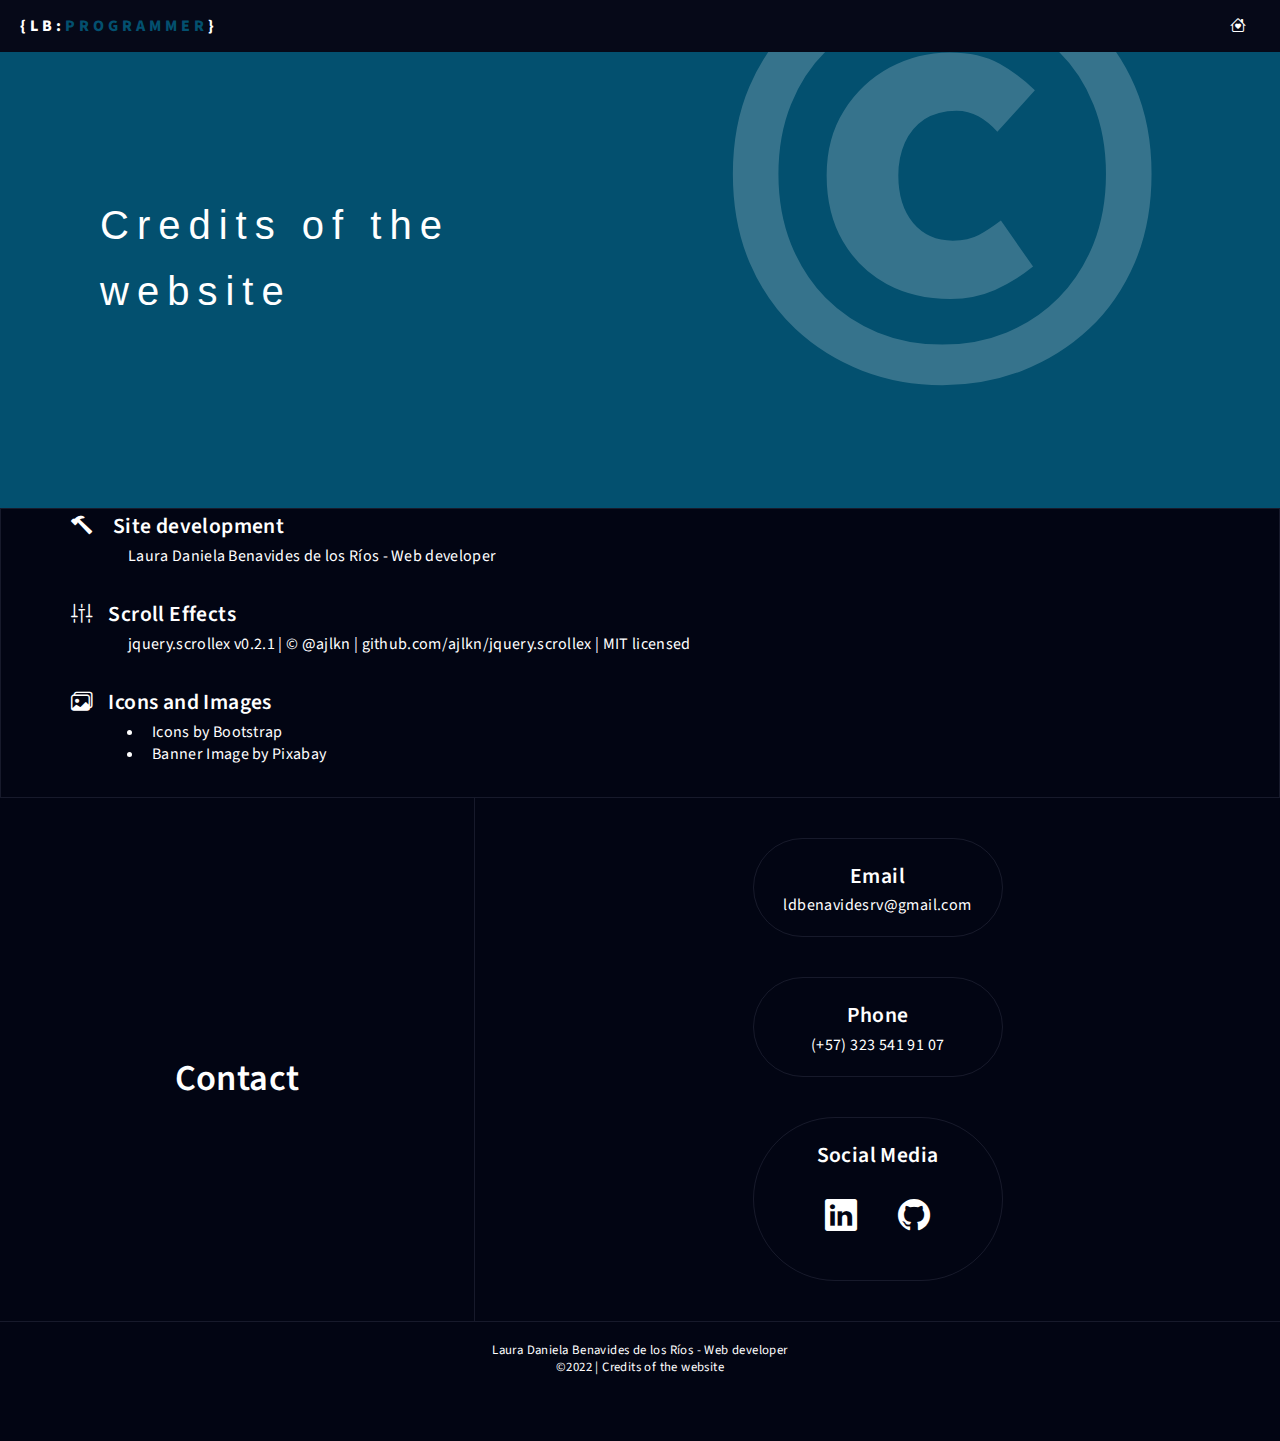
<file: credits.html>
<!DOCTYPE HTML>
<html>
	<head>
		<title>Credits</title>
		<meta charset="utf-8" />
		<meta name="viewport" content="width=device-width, initial-scale=1, user-scalable=no" />
		<link rel="stylesheet" href="css/style.css" />
		<link rel="stylesheet" href="https://cdn.jsdelivr.net/npm/bootstrap-icons@1.8.1/font/bootstrap-icons.css">

		
	</head>
	<body class="is-preload">
			<div id="wrapper">
					<header class="header-landing" >
						<a href="index.html" class="logo" ><strong>&#123;LB:<span style="color:#03506F;">Programmer</span>&#125;</strong></a>						
						<a href="index.html"><i class="bi bi-house-heart home"></i></a>
					</header>
				<!-- Banner -->
					<section class="banner-landing" id="banner-credits">
						<header>
							<h1>Credits of the website</h1>							
						</header>
						<p>©</p>
					</section>
				<!--Content-->
					<section id="content-credits">
						<div class="inner">
							<header>
								<h3> <i class="bi bi-hammer">  </i>Site development </h3>
							</header>
							<p>Laura Daniela Benavides de los Ríos - Web developer</p>
							<header>
								<h3> <i class="bi bi-sliders2-vertical"></i>Scroll Effects</h3>
							</header>
							<p> jquery.scrollex v0.2.1 | © @ajlkn | github.com/ajlkn/jquery.scrollex | MIT licensed </p>
							<header>
								<h3> <i class="bi bi-images"></i>Icons and Images</h3>
							</header>
							<ul>
								<li>Icons by Bootstrap</li>
								<li>Banner Image by Pixabay</li>

							</ul>
						</div>
					</section>
				<!--Contact-->
				<section id="contact">
					<div class="contacto">
						<header class="major">
							<h2>Contact</h2>
							
						</header>
					</div>
					<div class="inner">
							<section class="mover" style="padding-left: 20px;">
								<div class="contact-method ">
									<h3>Email</h3>
									<a href="mailto:ldbenavidesrv@gmail.com">ldbenavidesrv@gmail.com</a>
								</div>
							</section>
							<section class="mover">
								<div class="contact-method">
									<h3>Phone</h3>
									<span>(+57) 323 541 91 07</span>
								</div>
							</section>
							<section class="mover">
								<div class="contact-method ">
									<h3>Social Media</h3>
									<div class="redes">
										<div class="linkedin red">
											<a href="https://www.linkedin.com/in/laurabenavidesdlrv/"><i class="bi bi-linkedin"></i></a>

										</div>
										<div class="github red">
											<a href="https://github.com/LauraBenavidesdlrv"><i class="bi bi-github"></i></a>

										</div>
										<div class="youtube red">
											<a href="https://www.youtube.com/channel/UCAu62Waf0oO0RNOVOl_LvTw" ><i class="bi bi-youtube"></i></a>

										</div>
									</div>


								</div>
							</section>
						</section>
					</div>
				</section>

					<!-- Footer -->
					<footer id="footer">
						<div class="copyright">
							<p>Laura Daniela Benavides de los Ríos - Web developer</p>
							<p>©2022 |<a href="credits.html"> Credits of the website</a></p>		
						</div>
					</footer>
			</div>


	</body>
</html>
</file>
<file: css/style.css>
@import url("https://fonts.googleapis.com/css?family=Source+Sans+Pro:300,300italic,600,600italic");
/*Generales*/
*{
	margin: 0;
	padding: 0;
	border: 0;
	font-size: 100%;
	font: inherit;
	vertical-align: baseline;}
	
article,header,footer,section{
	display: block;}

ul {
	list-style: none;
}
/*Responsive en general*/
html {
	box-sizing: border-box;
}
	@media screen and (max-width: 600px) {
		html, body {
			max-width: 620px;
		}
	}
	@-ms-viewport {
		width: device-width;
	}
	*, *:before, *:after {
		box-sizing: inherit;
	}

	/*Specific*/

	body{
		-ms-overflow-style: scrollbar;
		background: #020513;
		color: white;
		font-weight: 400;
		font-size: 18pt;
		letter-spacing: 0.025em;
		font-family: "Source Sans Pro", Helvetica, sans-serif;
	}
       /*body responsive*/
		@media screen and (max-width: 1680px) {
			body{
				font-size: 14pt;
			}
		}
		@media screen and (max-width: 1280px) {

			body{
				font-size: 12pt;
			}
		}
		@media screen and (max-width: 360px) {

			body{
				font-size: 11pt;
			}
		}
	/* container */
	#container {
		-moz-transition: -moz-filter 0.35s ease, -webkit-filter 0.35s ease, opacity 0.375s ease-out;
		-webkit-transition: -webkit-filter 0.35s ease, -webkit-filter 0.35s ease, opacity 0.375s ease-out;
		-ms-transition: -ms-filter 0.35s ease, -webkit-filter 0.35s ease, opacity 0.375s ease-out;
		transition: filter 0.35s ease, -webkit-filter 0.35s ease, opacity 0.375s ease-out;
	}
		#container > * > .inner {
			padding: 4em 0 2em 0 ;
			margin: 0 auto;
			max-width: 65em;
			width: calc(100% - 6em);
		}
			@media screen and (max-width: 736px) {
				#container > * > .inner {
					padding: 3em 0 1em 0 ;
					width: calc(100% - 3em);
				}
			}
		@media screen and (max-width: 736px) {
			#container {
				padding-top: 2.75em;
			}
		}

	/*Párrafos y títulos*/
	p{
		line-height: 1.4;
	}
	strong{
		color: #ffffff;
	    font-weight: 800;
	}
	h1, h2, h3, h4, h5, h6 {
		color: #ffffff;
		font-weight: 600;
		line-height: 1.65;
	}
	h1 {
		font-size: 2.5em;
	}

	h2 {
		font-size: 1.75em;
	}

	h3 {
		font-size: 1.35em;
	}

	@media screen and (max-width: 736px) {

		h1 {
			font-size: 2em;
		}

		h2 {
			font-size: 1.5em;
		}

		h3 {
			font-size: 1.25em;
		}
	}
	/*links*/
	a {
		transition: color 0.2s ease-in-out, border-bottom-color 0.2s ease-in-out;
		border-bottom: dotted 1px;
		color: inherit;
		text-decoration: none;
		border-bottom-color: transparent;
	}
	a:hover,a:active {
			border-bottom-color: transparent;
			color: #F05454;
	}
    /* Artículos */
    header.featured {
		width: -moz-max-content;
		width: -webkit-max-content;
		width: -ms-max-content;
		width: max-content;
		margin-bottom: 0.5em;
		line-height: 0;
	}
    header.featured h2{
		text-align:center;
	}
	header.featured > :first-child:after {
		content: '';
		background-color: #ffffff;
		display: block;
		height: 2px;
		margin: 0.325em 0 0.5em 0;
		width: 100%;
	}
		
		.inner p{
			padding-bottom: 30px;
			border-radius: 50px;

		}
		.image {
			border: 0;
			display: inline-block;
			position: relative;
		}
	
			.image img {
				display: block;
			}
		
/* Listas */
	ul {
		list-style: disc;
		margin: 0 0 2em 0;
		padding-left: 1em;
	}
		ul li {
			padding-left: 0.5em;
		}
	.button {
        transition: background-color 0.2s ease-in-out, box-shadow 0.2s ease-in-out, color 0.2s ease-in-out;
		border-radius: 50px;
		box-shadow: inset 0 0 0 2px #ffffff;
		color: #F05454;
		cursor: pointer;
		display: inline-block;
		font-size: 0.8em;
		font-weight: 600;
		height: 3.5em;
		letter-spacing: 0.25em;
		line-height: 3.5em;
		padding: 0 1.75em;
		text-transform: uppercase;
		
	}

		.button:hover,
		.button:active {
			box-shadow: inset 0 0 0 2px #F05454;
			color: #F05454;
		}
/* Art */
	.art {
		display: -moz-flex;
		display: -webkit-flex;
		display: -ms-flex;
		display: flex;
		-moz-flex-wrap: wrap;
		-webkit-flex-wrap: wrap;
		-ms-flex-wrap: wrap;
		flex-wrap: wrap;
		border-top: 0 !important;
	}
		.art article {
			-moz-align-items: center;
			-webkit-align-items: center;
			-ms-align-items: center;
			align-items: center;
			display: -moz-flex;
			display: -webkit-flex;
			display: -ms-flex;
			display: flex;
			-moz-transition: -moz-transform 0.25s ease, opacity 0.25s ease, -moz-filter 1s ease, -webkit-filter 1s ease;
			-webkit-transition: -webkit-transform 0.25s ease, opacity 0.25s ease, -webkit-filter 1s ease, -webkit-filter 1s ease;
			-ms-transition: -ms-transform 0.25s ease, opacity 0.25s ease, -ms-filter 1s ease, -webkit-filter 1s ease;
			transition: transform 0.25s ease, opacity 0.25s ease, filter 1s ease, -webkit-filter 1s ease;
			padding: 4em 4em 2em 4em ;
			background-position: center;
			background-repeat: no-repeat;
			background-size: cover;
			height: 40vh;
			max-height: 40em;
			min-height: 23em;
			position: relative; 
		}

			.art article header {
				position: relative;
				z-index: 3;
			}
			.art article h3 {
				font-size: 1.75em;
			}
			.art article p{
				font-size: 1.2em;
				margin-left: 20px;
			}
				.art article h3 a:hover {
					color: inherit ;
				}
                .art article .link{
                    border: 0;
                    height: 100%;
                    left: 0;
                    position: absolute;
                    top: 0;
                    width: 100%;
                    z-index: 14;
                }
			.art article:before {
				-moz-transition: opacity 0.5s ease;
				-webkit-transition: opacity 0.5s ease;
				-ms-transition: opacity 0.5s ease;
				transition: opacity 0.5s ease;
				bottom: 0;
				content: '';
				display: block;
				height: 100%;
				left: 0;
				opacity: 1;
				position: absolute;
				width: 100%;
                z-index: 2;
			}
			.art article:after {
				background-repeat: no-repeat;
				background-size: cover;
				content: '';
				display: block;
				height: 100%;
				left: 0;
				position: absolute;
				top: 0;
				width: 100%;
				z-index: 1;	
			}
			#portfolio{
				background-image: url(/Img/laurabenavidesdlrv.github.io_Web-portfolio-Laura-Benavides_\ \(1\).png);
				background-position: top;
				width: 60%;width: 60%;
			}
			#tribute{
				background-image: url(Img/Tributo.png);
				width: 60%;
			}
			#landing{
				background-image: url(Img/Landing.png);
				width: 60%;

			}
			#bitcoin{
				background-image: url(Img/Landing.png);
				width: 60%;
			}
			#sie{
				background-image: url(Img/www.sieducacion.com.co.png);
				width: 60%;
			}
			#weather{
				background-image: url(Img/weather.png);
				background-position: top;
				width: 60%;
			}
			#clon{
				width: 60%;
			}
			.art article:hover:before {
				opacity: 0;							
			}
			.art article:nth-child(1):before {
				background-color: #8d82c4;
			}

			.art article:nth-child(3):before {
				background-color: #F05454;
				
			}
			.art article:nth-child(5):before {
				background-color: #03506F;
			}			
			.art article:nth-child(7):before {
				background-color: #e7b788;
			}

			.art article:nth-child(9):before {
				background-color: #F05454;
				
			}
			.art article:nth-child(11):before {
				background-color: #03506F;
			}	

			.art article:nth-child(13):before {
				background-color: #8d82c4;
			}
			
		@media screen and (max-width: 1280px) {

			.art article {
				padding: 4em 3em 2em 3em ;
				height: 30vh;
				max-height: 30em;
				min-height: 20em;
			}
		}

		@media screen and (max-width: 736px) {
			.art article {
				padding: 3em 1em 1em 0.7em ;
				height: 16em;
			}
				.art article h3 {
					font-size: 1.5em;
				}
		}
		@media screen and (max-width: 480px) {
			.art {
				display: block;
			}
				.art article {
					height: 20em;
					width: 100% !important;
				}
		}


/* Header */
	#header {
		display: -moz-flex;
		display: -webkit-flex;
		display: -ms-flex;
		display: flex;
		cursor: default;
		font-weight: 600;
		height: 3.25em;
		left: 0;
		letter-spacing: 0.25em;
		line-height: 3.25em;
		margin: 0;
		position: fixed;
		text-transform: uppercase;
		top: 0;
		width: 100%;
		z-index: 1000;
		overflow: hidden;
	}
		#header .logo {
			border: 0;
			display: inline-block;
			font-size: 0.8em;
			padding:  1.5em;
			margin-left: 10px;			
			width: 100%;
		}
		#header.behav{
			transition: opacity 2.5s ease;
			transition-delay: 0.75s;
			animation: none;
			background-color:transparent ;
			box-shadow: none;
			position: absolute;
		}

		@media screen and (max-width: 736px) {

			#header {
				height: 2.75em;
				line-height: 2.75em;
			}

				#header .logo {
					padding: 0 1em;
				}
		}
	#banner {
		-moz-align-items: center;
		-webkit-align-items: center;
		-ms-align-items: center;
		align-items: center;
		display: -moz-flex;
		display: -webkit-flex;
		display: -ms-flex;
		display: flex;
		padding: 6em 0 2em 0 ;
		border-bottom: 0 !important;
		cursor: default;
		height: 60vh;
		margin-bottom: -3.25em;
		max-height: 32em;
		min-height: 22em;
		position: relative;
		top: -3.25em;
		text-align: center;
		overflow: hidden;	
	}

		#banner:after {
			-moz-transition: opacity 2.5s ease;
			-webkit-transition: opacity 2.5s ease;
			-ms-transition: opacity 2.5s ease;
			transition: opacity 2.5s ease;
			-moz-transition-delay: 0.75s;
			-webkit-transition-delay: 0.75s;
			-ms-transition-delay: 0.75s;
			transition-delay: 0.75s;
			pointer-events: none;
			background-image: url(https://github.com/LauraBenavidesdlrv/Web-portfolio-Laura-Benavides/blob/gh-pages/Img/cosmos-1853491.gif?raw=true);
			background-repeat: no-repeat;
			background-position: center;
			background-size: cover;
			image-rendering: optimizeQuality;
			background-color: #242943;
			content: '';
			display: block;
			height: 100%;
			left: 0;
			opacity: 0.85;
			position: absolute;
			top: 0;
			width: 100%;
			z-index: 1;
			animation: background-mov 20s infinite alternate;
		}
		@keyframes background-mov{
			0%{
				background-position: bottom right;
			}
			100%{
				background-position: top left;
			}
			
		}
		#banner h1 {
			font-size: 3.25em;
		}
		#banner:hover .rebote{
			animation: rebote 1s 1;
		}
		#banner:hover .button{
			animation: rotar 0.3s 1;
		}

		@keyframes rebote {
			0%{
				transform: translateY(-50px);
			}
			20%{
				transform: translateY(0px);
			}
			40%{
				transform: translateY(-30px);
			}
			60%{
				transform: translateY(0px);
			}
			80%{
				transform: translateY(-10px);
			}
			100%{
				transform: translateY(0px);
			}
		}
		/*LANDINGS*/
		/*Tribute Page*/
		#banner-tribute{
			background-image: linear-gradient(
				160deg,
				#8d82c4ec,
				#c5c2d4ee
			),
			url(/Img/Tributo.png);
		}
		/*Landing Page*/
		#banner-landing{
			background-image: linear-gradient(
				160deg,
				#03506F,
				#c5c2d4ee
			),
			url(/Img/Landing.png);
		}
		/*Bitcoin*/
		#banner-bitcoin{
			background-image: linear-gradient(
				160deg,
				#F05454,
				#c5c2d4ee
			),
			url(/Img/Bitcoin.png);
			font-weight: 200;
		}
		/*SIE*/
		#banner-sie{
			background-image: linear-gradient(
				160deg,
				#e7b788,
				#c5c2d4ee
			),
			url(/Img/sie.png);
			font-weight: 200;
			text-align: center;
		}
		/*weather app*/
		#banner-weather{
			background-image: linear-gradient(
				160deg,
				#03506F,
				#c5c2d4ee
			),
			url(/Img/);
		}
		/*clone*/
		#banner-clone{
			background-image: linear-gradient(
				160deg,
				#F05454,
				#c5c2d4ee
			),
			url(/Img/);
		}
		/*portfolio*/
		#banner-portfolio{
			background-image: linear-gradient(
				160deg,
				#8d82c4ec,
				#c5c2d4ee
			),
			url(/Img/portfolio.png);
		}

		/*Landing general*/
		.content-landing{
			display: flex;
			flex-direction: row;
			padding: 40px;
			height: fit-content;
			justify-content: space-around;
		}
			.content-landing .inner{
				width:20% ;
				display: flex;
				align-self: center;
			}
				.content-landing .tools{
					padding-right: 30px;
					width: fit-content;
					display: flex;
					justify-content: space-around;
					align-items: center;
					margin-top: 30px;	
				}
				.content-landing .tools i{
					font-size: 2.8em;
				}
				.content-landing:hover .tools i{
					animation: rebote 1s 1;
				}
				.content-landing:hover .tools img{
					animation: rebote 1s 1;
				}
				.tool{
					display: flex;
					flex-direction: column;
					justify-content: center;
					align-items: center;
					margin: 0px 20px 0px 20px;
					padding: 0;
				}
		.desc-landing{
			display: flex;
			flex-flow: row ;
			height: 300px;
			align-items: center;
			justify-content: space-evenly;
		}
			.desc-landing:hover h2{
				animation: rebote 2s 1;

			}
			.desc-landing:hover p{
				animation: deslizar 2s 1;

			}
			.desc-landing p{
				width: 40%;

			}
			.desc-landing header{
				margin-right: 250px;
				margin-left: 200px;
			}
		.det-landing{
			display: flex;
			flex-flow: row nowrap;
			justify-content: center;
			align-items: center;
			height: 400px;
		}
		.det-landing:hover .inner{
			animation: deslizar 1s 1;
		}
			.det-landing video{
				max-width: 50%;
				margin: 30px;
			}
			
			.det-landing .inner{
				display: flex;
				flex-direction: column;
				justify-content: space-around;
				align-items: center;
			}
			.det-landing .inner h2{
				position: relative;
				right: 30px;
			}
			.det-landing .inner ul{
				line-height: 50px;
			}
		.go{
			display: flex;
			justify-content: center;
			height: 200px;
			align-items: center;
		}
		.go:hover a{
			animation: rotar 0.3s 1;
		}
		.header-landing{
			display: -moz-flex;
			display: -webkit-flex;
			display: -ms-flex;
			display: flex;
			cursor: default;
			height: 3.25em;
			letter-spacing: 0.25em;
			align-items: center;
			margin: 0;
			position: sticky;
			text-transform: uppercase;
			top: 0;
			z-index: 1000;
			background-color: #060918;
			margin-top: -44px;
			justify-content: space-between;
		}
			.header-landing a {			
				margin-left: 20px;
			}
			.header-landing a i{
				margin-right:30px;
			}
		.banner-landing{
			height:500px; 
			display: flex;
			flex-flow: row nowrap;
			align-items: center;
			padding: 100px;
			overflow: hidden;
			background-repeat: no-repeat;
			background-position: center;
			background-size: cover;
			image-rendering: optimizeQuality;
			animation: background-mov 20s infinite alternate;
			display: flex;
			justify-content: center;	
		}
			.banner-landing:hover h1{
				animation: rotar 0.3s 1;
			}
			.banner-landing h1{
				font-family: 'Montserrat', sans-serif;
				letter-spacing: 0.2em;
				font-weight: 200;
				max-width: 100%;
			}
			.banner-landing p{
				font-size: 39.55em;
				margin-left: 100px;
				font-weight: 800;
				opacity: 0.2;
				margin-top: -150px;
				max-width: 100%;
			}
			/*Responsive-landings*/
			@media screen and (min-width:700px){
				.det-landing  {
					display: flex;
					height: fit-content;
					justify-content: space-evenly;
				}
			}
			@media screen and (max-width:700px){
				#banner-landing{
					height: 200px;
				}
				.det-landing{
					flex-direction: column;
					height: 600px;
				}
				.det-landing video, .inner{
					max-width: 92%;
				}
				.content-landing{
					flex-direction: column;
					margin: 0;
					padding: 0;
					justify-content: center;
					align-items: center;
					height: 400px;
				}
				.content-landing .inner{
					justify-content: center;
					align-items: flex-start;
				}

				.content-landing .tools i{
					margin-left: 30px;
					justify-content: space-around;
				}
			}
			@media screen and (max-width:480px){
				.content-landing .tools {
					flex-flow: wrap;
				}
				.content-landing .tools .inner {
					margin-bottom: 60px;
				}
			}
			/*	Credits*/
			#banner-credits{
				background-color: #03506F;
			}
			#content-credits{
				background-color: #020513;
				padding-left: 70px;
				border: solid 1px rgba(212, 212, 255, 0.1);
			}
				#content-credits p{
					margin-left: 57px;
					letter-spacing: 0.02em;
				}
				#content-credits i{
					margin-right: 15px;
					letter-spacing: 0.02em;
				}
				#content-credits ul{
					margin-left: 57px;
					letter-spacing: 0.02em;
				}
				#content-credits:hover h3{
					animation: deslizar 1s 1;
				}
		/*Responsive-Credits*/
			@media (max-width:736px){
				#header-credits{
					margin-top: -50px;
				}
				#banner-credits p{
					margin: 20px;
					margin-left: 100px;
					font-size:30em;
					margin-top: -50px;
				}
				#banner-credits h1{
					margin: 20px;
				}
				
			}
			@media (max-width:680px){
				#content-credits{
					margin-left: -20px;
				}
				#banner-credits p{
					margin: 20px;
					margin-left: 20px;
					font-size:25em;
					margin-top: -40px;
				}
				#banner-credits h1{
					margin: 10px;
				}
			}
			@media (max-width:516px){
				#content-credits{
					margin-left: -30px;
				}
				#banner-credits p{
					margin: 20px;
					margin-left: 20px;
					font-size:20em;
					margin-top: -50px;
				}
				#banner-credits h1{
					margin: 0px;
				}
			}
			@media (max-width:460px){
				#content-credits{
					margin-left: -40px;
				}
				#banner-credits p{
					margin: 20px;
					margin-left: 10px;	
					font-size:20em;
					margin-top: -50px;
				}
				#banner-credits h1{
					margin-left: -20px;
				}
			}
		#about{
			display: flex;
			flex-flow: row nowrap ;
			background-color: #020513 ;
			padding: 80px;
			justify-content: space-around;
			align-items: center;
		}
			#about .text{
				width: 40%;
			}
			#about .picture{
				width: 40%;
				margin-left: 20px;
			}
			.picture img{
				width: 100%;
			}
			#about:hover .featured{
				animation: rotar 0.3s 1;
			}
			@keyframes rotar {
				0%{
					transform: rotateZ(0deg)
					
				}
				25%{
					transform: rotateZ(-90deg);
				}
				50%{
					transform: rotateZ(-180deg);
				}
				75%{
					transform: rotateZ(-270deg);
				}
				100%{
					transform: rotateZ(-360deg);
				}	
			}
		#about:hover .picture{
			animation: rebote 1s 1;
		}
		@media (max-width:700px){
			#about{
				flex-flow: wrap-reverse;
				justify-content: center;
				padding: 30px;
			}
			#about .picture{
				width:100% ;
				position: relative;
				right:10px ;
			}
			#about .text{
				width:100% ;
				padding: 20px;
				position: relative;
				left: 5px;
			}
		}
		@media (max-width:320px){
			body{
				width: 320px;
			}
		}
		#skills {
		    display: flex;
		    flex-flow: row nowrap;
		    background-color: #060918;
		    padding: 10px;
		    justify-content: space-around;
		    align-items: center;
		    flex-direction: column;
		    margin: 5% 0%;
		}	
		#skills .text-skills {
		    width: 100%;
		    display: flex;
		    padding: 50px 50px 0px 50px;
		    align-self: center;
		    justify-content: center;
		    margin: 4 0px;
		    flex-direction: row;
		}
		#skills .types-skills {
		    display: flex;
		    flex-direction: column;
		    justify-content: flex-start;
		    align-items: center;
		    width: 100%;
		}
		#skills a {
		    margin-top: 0px!important;
		    width: fit-content;
		}

		
		@media (max-width:700px){
			#skills{
				flex-flow: wrap;
				justify-content: center;
				padding: 30px;
			}
			#skills .picture-skills{
				width:100% ;
				position: relative;
				right:10px ;
			}
			#skills .text-skills{
				width:100% ;
				padding: 20px;
				position: relative;
				left: 5px;
			}	
		}
		
		
		
		@media (max-width:1280px){
			#skills a{
				width: fit-content;	
			}		
		}
		@media (max-width:772px){
			#skills a{
				width: fit-content;	
			}		
		}
		@media (max-width:480px){
			#skills a{
				width: fit-content;	
			}		
		}
		.work{
			flex-direction: row;			
			padding: 40px;
			padding-right: 60px;
			text-align: end;
			margin: 0;
			background-color: #020513;
		}
		@media (max-width:720px){
			.work{
				text-align: center;
			}		
		}
        /*arreglo*/
        .principal {
            width:600% ;
            height: 135%;
            position: relative;
            bottom: 19px;
        }
		.principal h3{
			text-align: center;
			position: relative;
			top: 180px;
		}
		/*right*/
		.right:hover h3{
			color: transparent;
		}
		.right:hover + .next-right h3,p{
			visibility: visible;
			animation: move-next 1s forwards ;
		}
		@keyframes move-next {
			0%{
				transform: translateX(900px);
			}
			100%{
				transform: translateX(0px);
			}
		}
		#banner > .inner {
	        padding: 0 !important;
			position: relative;
			z-index: 2;
		}
			#banner > .inner .image {
				display: none;
			}
			#banner > .inner header {
				width: auto;
			}
				#banner > .inner header > :first-child {
					width: auto;
				}
					#banner > .inner header > :first-child:after {
						max-width: 100%;
					}
		#banner.featured {
			height: 75vh;
			min-height: 30em;
			max-height: 50em;
		}
		@media screen and (max-width: 1280px) {
			#banner {
				background-attachment: scroll;
			}
		}
		@media screen and (max-width: 736px) {
			#banner {
				padding: 5em 0 1em 0 ;
				height: auto;
				margin-bottom: -2.75em;
				max-height: none;
				min-height: 0;
				top: -2.75em;
			}
				#banner h1 {
					font-size: 2em;
				}
				#banner > .inner .content {
					display: block;
				}
				#banner.featured {
					height: auto;
					min-height: 0;
					max-height: none;
				}
		}
		@media screen and (max-width: 480px) {
			#banner {
				padding: 6em 0 2em 0 ;
			}
				#banner > .inner .content p br {
					display: none;
				}
				#banner.featured {
					padding: 8em 0 4em 0 ;
				}
		}
/* Main, lo bueno jeje*/
	#main {
		background-color: #060918;
		border: 1s solid white;
		padding-bottom: 5%;
	}
/* Contact */
	#contact {
		border-bottom: solid 1px rgba(212, 212, 255, 0.1);
		display: -moz-flex;
		display: -webkit-flex;
		display: -ms-flex;
		display: flex;			
		justify-content: space-around;
		width: 100%;	
	}
	@media screen and (max-width: 480px) {
		#contact {
			flex-direction: column;
			align-items: center;
			border-left: 0;
			margin-left: 0;
			padding-left: 0;
			line-height: inherit;
		}
	}
		#contact > .inner {
			display: -moz-flex;
			display: -webkit-flex;
			display: -ms-flex;
			display: flex;	
			flex-direction: column;		
			justify-content: space-around;
			width: 100%;
			padding: 20px;
			align-items: center;
			border-left: solid 1px rgba(212, 212, 255, 0.1);
			margin-top: 0;

		}
		.contacto{
			width: 60%;
			display: flex;
			justify-content: center;
			align-items: center;
			font-size: 1.3em;
		}
		#contact h2{
			margin-top: 40px;
		}
			#contact:hover h2{
				animation: rotar 0.3s 1;
			}
		/* Contact Method */
		.contact-method {
			text-align: center;	
		}
			.redes{
				display: flex;
				justify-content: center;
			}
			.red{
				padding: 20px;
				font-size: 2em;
			}
			#contact:hover .mover{
				animation: rebote 2s 1;				
			}
		#contact section{
			border: solid 1px rgba(212, 212, 255, 0.1);
			border-radius: 350px;
			margin: 20px;
			padding: 20px;
			width: 250px;	
		}
		@media (min-width:1600px) {
			#contact section{
				width: 400px;	
			}
		}

.youtube.red {
    display: none!important;
}

/* Footer */
	#footer .copyright {
		font-size: 0.8em;
		padding:20px;
		text-align: center;
	}
</file>
